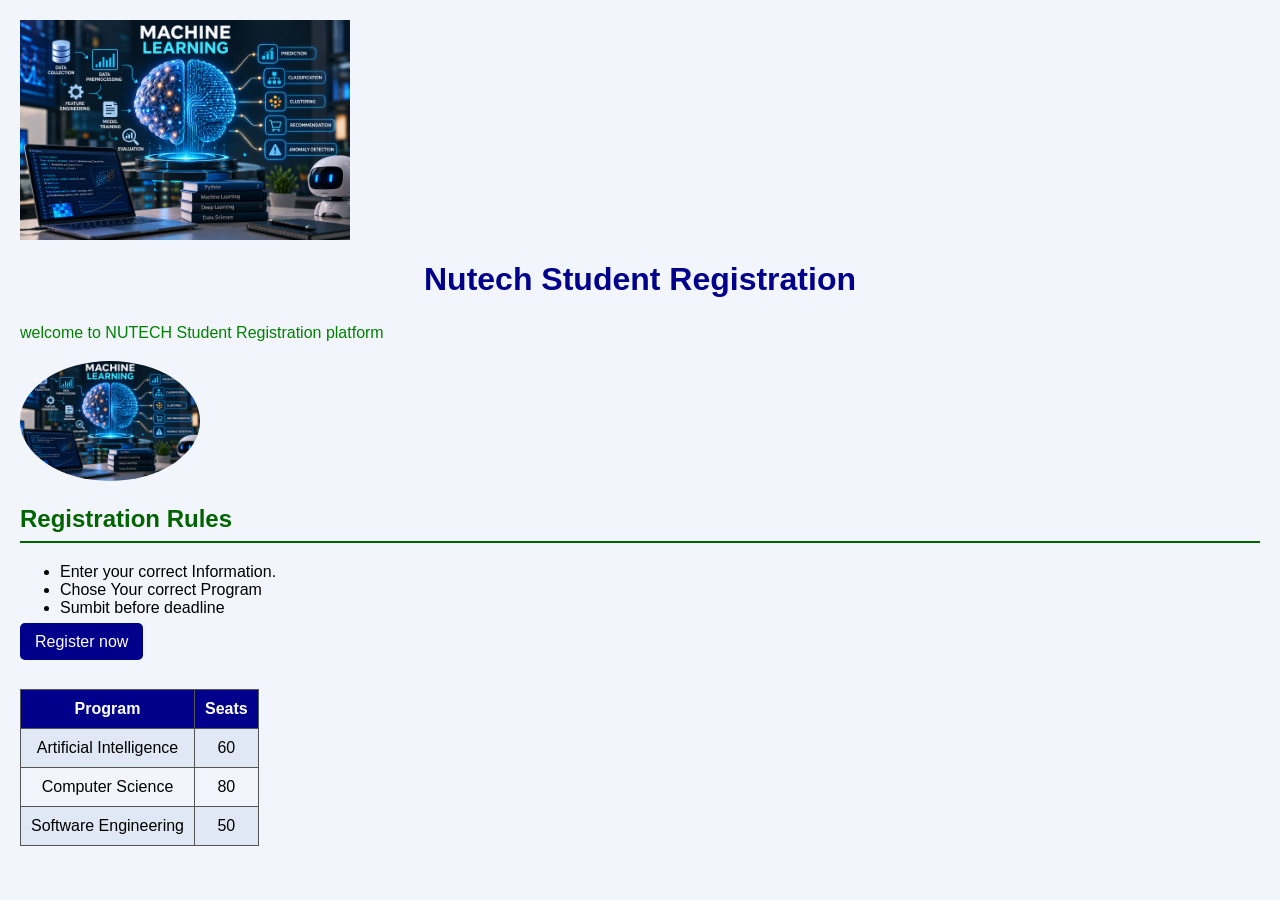
<file: index.html>
<!DOCTYPE html>
<html lang="en">
<head>
    <meta charset="UTF-8">
    <meta name="viewport" content="width=device-width, initial-scale=1.0">
    <title>Document</title>

    <link rel="stylesheet" href="styles.css">
    
    <style>
     p {
        color:green;
        font size: 18px;
     }
    </style>
</head>
<body>
    <img src="picture.jpeg" class="banner-image" alt="Student registration banner">
    <h1 id="main-title" style="color: darkblue;">Nutech Student Registration</h1>
    <p>welcome to NUTECH Student Registration platform</p>
    <img src="picture.jpeg" width="300" class="student-image">
    <h2 class="section-title">Registration Rules</h2>
    <ul>
        <li>Enter your correct Information.</li>
        <li>Chose Your correct Program</li>
        <li>Sumbit before deadline</li>
    </ul>
    <a href="form.html"> Register now</a>
    <br><br>
    <table border="1" >
    <th>Program</th>
    <th>Seats</th>
    <tr>
        <td>Artificial Intelligence</td>
        <td>60</td>
    </tr>
    <tr>
        <td>Computer Science</td>
        <td>80</td>
    </tr>
    <tr>
        <td>Software Engineering</td>
        <td>50</td>
    </tr>

    </table>
    
</body>
</html>
</file>
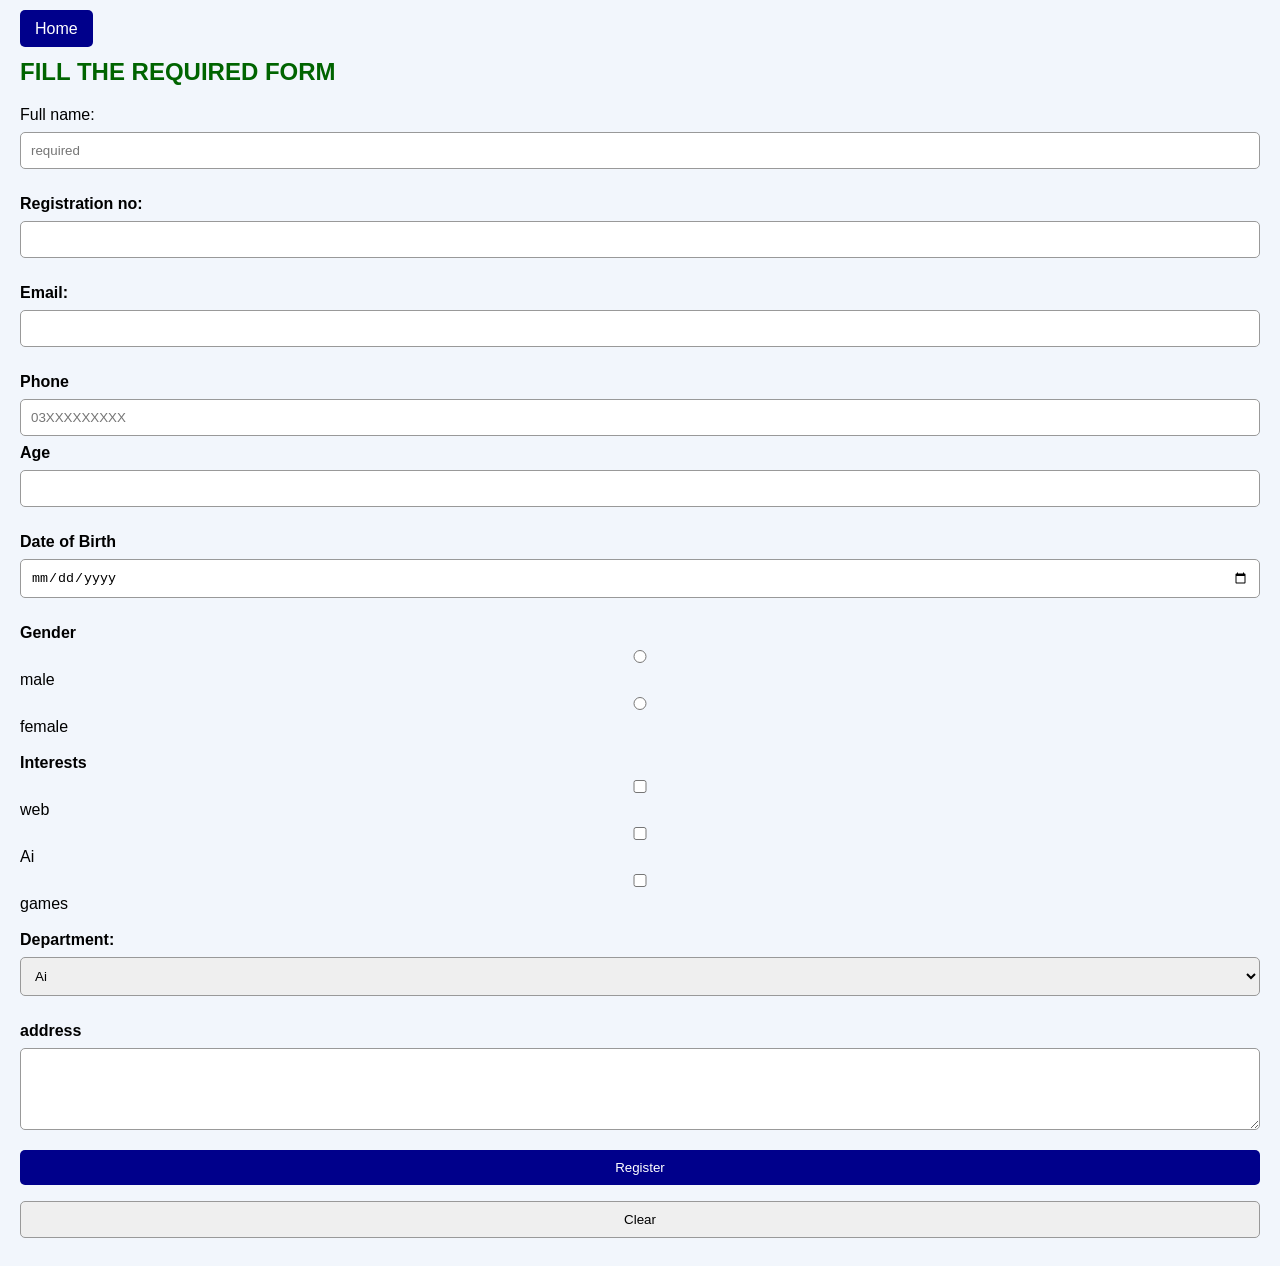
<file: form.html>
<!DOCTYPE html>
<html lang="en">
<head>
    <meta charset="UTF-8">
    <meta name="viewport" content="width=device-width, initial-scale=1.0">
    <title>Document</title>
    <link rel="stylesheet" href="styles.css">
</head>
<body>
    <a href="index.html">Home</a>
    <h2>FILL THE REQUIRED FORM</h2>
    <form action="thanks.html" method="get"
    <label>Full name:</label>
    <input type="text" name="full name" placeholder=required>
    <br><br>
    <label>Registration no:</label>
    <input type="text" name="reg no" required>
    <br><br>
    <label>Email:</label>
    <input type="email" name="email" required>
    <br><br>
    <label>Phone</label>
    <input type="tel" name="tel"placeholder="03XXXXXXXXX">
    <label>Age</label>
    <input type="number" name="age" min="16" max="40">
    <br><br>
    <label>Date of Birth</label>
    <input type="date" name="date of birth">
    <br><br>
    <label>Gender</label>
    <input type="radio" name="gender" value="male">male
    <input type="radio" name="gender" value="female">female
    <br><br>
    <label>Interests</label>
    <input type="checkbox" name="interests" value="web">web
    <input type="checkbox" name="interests" value="Ai">Ai
    <input type="checkbox" name="interests" value="games">games
    <br><br>
    <label>Department:</label>
    <select name="department">
    <option value="Ai">Ai</option>
    <option value="Cs">Cs</option>
    <option value="SE">SE</option>
    <option value="EE">EE</option>
    </select>
    <br><br>
    <label>address</label>
    <textarea name="address" rows="4" cols="20"></textarea>


    <input type="submit" value="Register">
    <input type="reset" value="Clear">
    
    <br>
    </form>
</body>
</html>
</file>
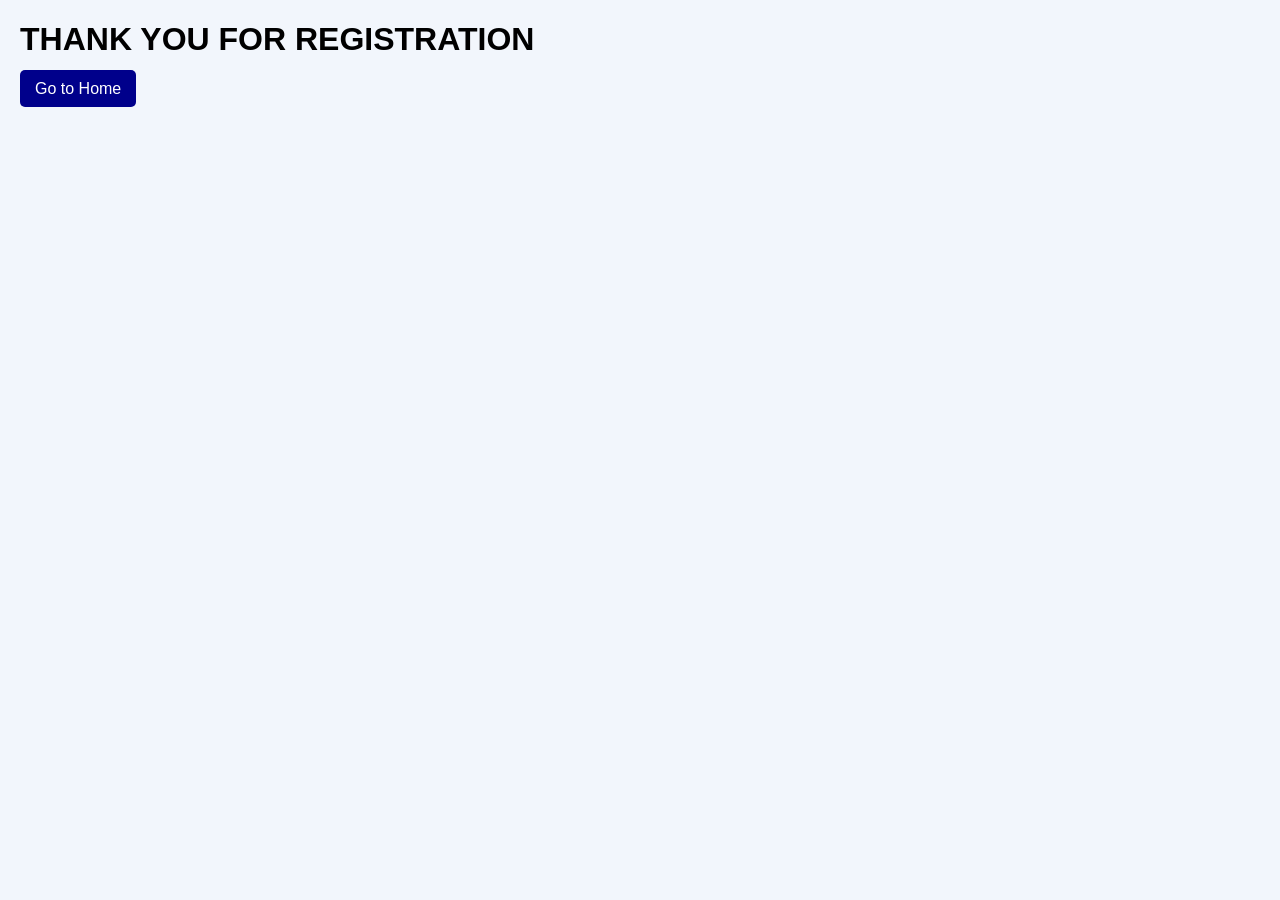
<file: thanks.html>
<!DOCTYPE html>
<html lang="en">
<head>
    <meta charset="UTF-8">
    <meta name="viewport" content="width=device-width, initial-scale=1.0">
    <title>Document</title>
    <link rel="stylesheet" href="styles.css">
</head>
<body>
    <h1>THANK YOU FOR REGISTRATION</h1>
    <a href="index.html">Go to Home</a>
</body>
</html>
</file>
<file: styles.css>
body {
    background-color: light yellow;
    font-family: arial, sans-serif;
}
h2 {
    color: darkgreen;
}
#main-title {
    text-align: center;
    font-size: 32px;
}
.section-title {
    color:darkgreen;
    border-bottom: 2px solid darkgreen;
    padding-bottom: 8px;
}
body {
    background-color: #f2f6fc;
    font-family: Arial, sans-serif;
    margin: 20px;
}

h1,h2 {
    font-family: Arial,sans-serif;
}

p{
    line-height: 1.6;
}
ul {
    padding: 15px 30 px;
}
table{
    border-collapse: collapse;
    margin-top: 20px;
}
th,td {
    border: 1px solid #555;
    padding: 10px;

}
.student-image{
    width: 180px;
    height :180p;
    border-radius:50%;
    object-fit: cover;
}
.banner-image {
    widht:100%;
    height:220px;
    object-fit: cover;
    display:block;

}
a {
    background-color: darkblue;
    color: white;
    padding:10px 15px;
    text-decoration: none;
    border-radius: 5px;
}
a :hover{
    background-color: darkgreen;
}
th {
    background-color: darkblue;
    color:white;

}
tr:nth-child(even) {
     background-color: #e0e8f5;
}

td {
    text-align: center;
}

input, select, textarea {
    width: 100%;
    padding: 10px;
    margin: 8px 0;
    border: 1px solid #999;
    border-radius: 5px;
    box-sizing: border-box;
}

label {
    font-weight: bold;
}

input[type="submit"] {
    background-color: darkblue;
    color: white;
    cursor: pointer;
    border: none;
}

input[type="submit"]:hover {
    background-color: darkgreen;
}
</file>
